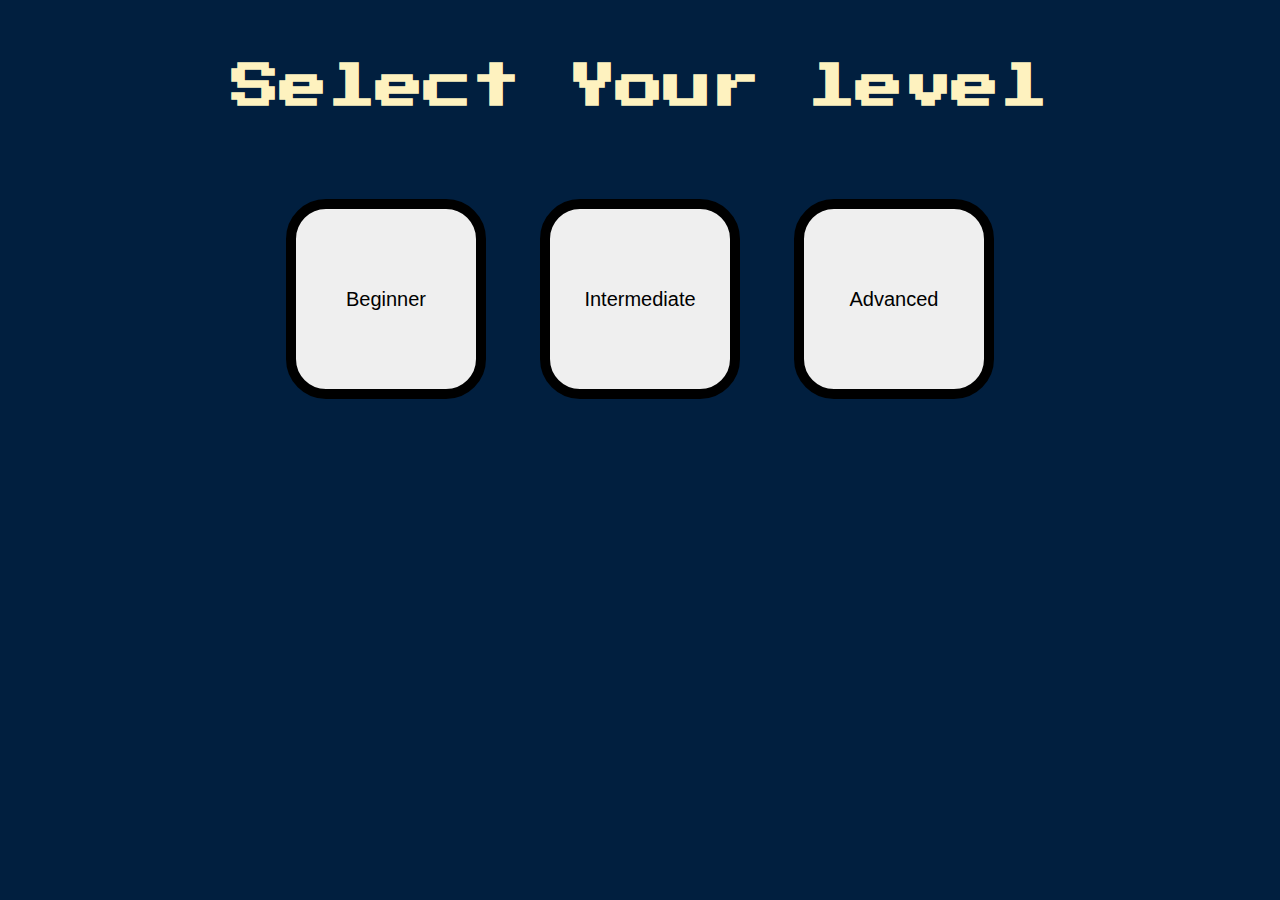
<file: index.html>
<!DOCTYPE html>
<html lang="en" dir="ltr">

<head>
  <meta charset="utf-8" />
  <title>Simon</title>
  <link rel="stylesheet" href="styles.css" />
  <link href="https://fonts.googleapis.com/css?family=Press+Start+2P" rel="stylesheet" />
  <script src="https://code.jquery.com/jquery-3.5.1.min.js"
    integrity="sha256-9/aliU8dGd2tb6OSsuzixeV4y/faTqgFtohetphbbj0=" crossorigin="anonymous"></script>
</head>

<body>
  <h1 id="level-title">Select Your level</h1>
  <div class="container">
    <div lass="row">
      <button id="beg" class="lev">Beginner</button>
      <button id="int" class="lev">Intermediate</button>
      <button id="adv" class="lev">Advanced</button>
    </div>
  </div>
</body>

<script>
  $(".lev").click(function () {
    var userChosenLevel = this.id;
    localStorage.setItem("userChosenLevel", userChosenLevel);
    location.href = "playGame.html";
  });
</script>

</html>
</file>
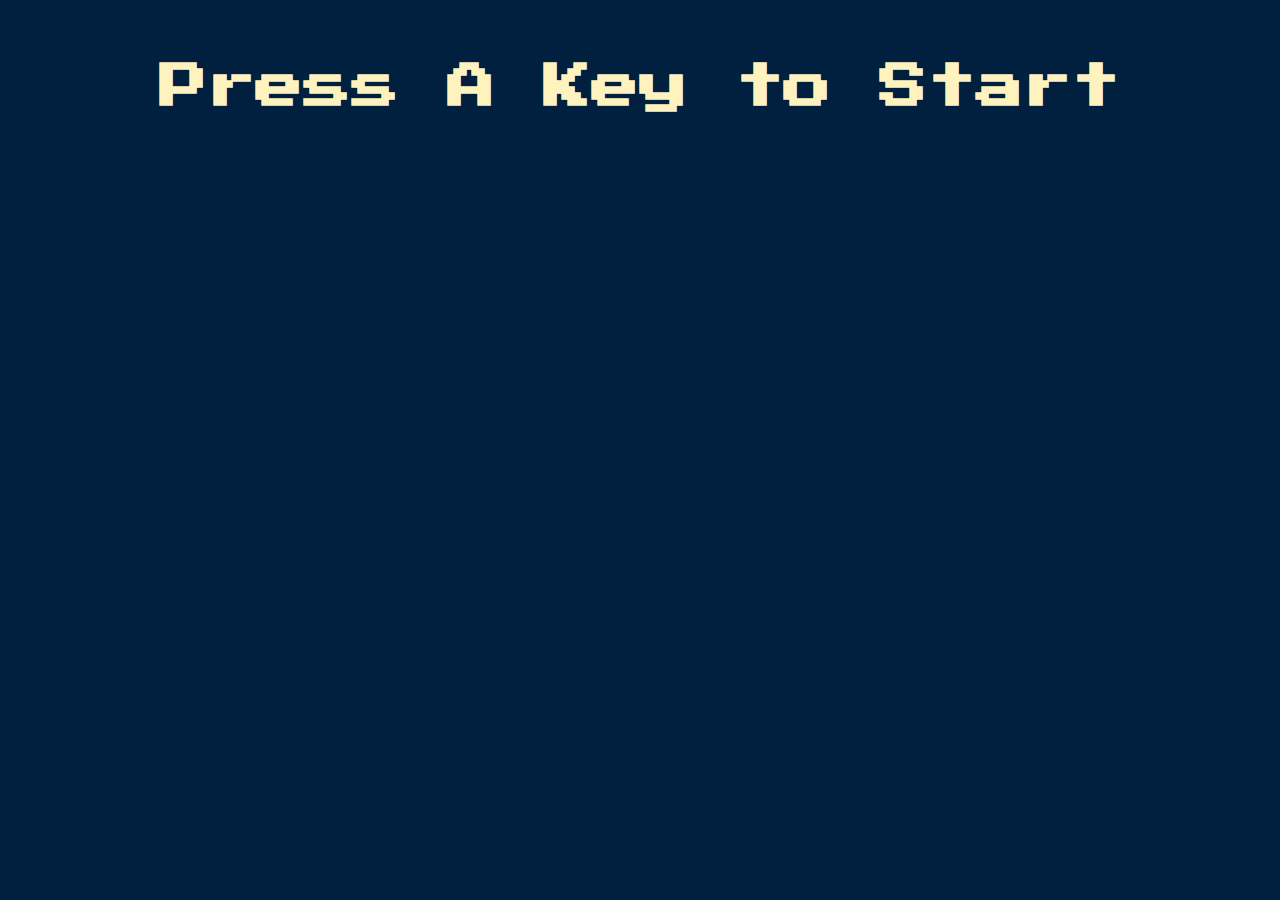
<file: playGame.html>
<!DOCTYPE html>
<html lang="en" dir="ltr">

<head>
    <meta charset="utf-8" />
    <title>Simon</title>
    <link rel="stylesheet" href="styles.css" />
    <link href="https://fonts.googleapis.com/css?family=Press+Start+2P" rel="stylesheet" />
    <script src="https://code.jquery.com/jquery-3.5.1.min.js"
        integrity="sha256-9/aliU8dGd2tb6OSsuzixeV4y/faTqgFtohetphbbj0=" crossorigin="anonymous"></script>
</head>

<body>
    <h1 id="level-title">Press A Key to Start</h1>
    <div class="container">
        <div lass="row">
            <div type="button" id="green" class="btn green stopDisplay"></div>
            <div type="button" id="red" class="btn red stopDisplay"></div>
            <div type="button" id="pink" class="btn pink stopDisplay"></div>
        </div>

        <div class="row">
            <div type="button" id="yellow" class="btn yellow stopDisplay"></div>
            <div type="button" id="blue" class="btn blue stopDisplay"></div>
            <div type="button" id="orange" class="btn orange stopDisplay"></div>
        </div>
    </div>
    <script src="game.js"></script>
</body>

</html>
</file>
<file: styles.css>
body {
  text-align: center;
  background-color: #011f3f;
}

#level-title {
  font-family: "Press Start 2P", cursive;
  font-size: 3rem;
  margin: 5%;
  color: #fef2bf;
}

.container {
  display: block;
  width: 100%;
  margin: auto;
}

.btn {
  margin: 25px;
  display: inline-block;
  height: 200px;
  width: 200px;
  border: 10px solid black;
  border-radius: 20%;
  font-size: 20px;
}

.stopDisplay{
  display: none;
}

.startDisplay{
  display: inline-block;
}

.lev {
  margin: 25px;
  display: inline-block;
  height: 200px;
  width: 200px;
  border: 10px solid black;
  border-radius: 20%;
  font-size: 20px;
}
.game-over {
  background-color: red;
  opacity: 0.8;
}

.red {
  background-color: red;
}

.green {
  background-color: green;
}

.blue {
  background-color: blue;
}

.yellow {
  background-color: yellow;
}

.pink {
  background-color: #ff00dd;
}

.orange {
  background-color: #ff6600;
}

.pressed {
  box-shadow: 0 0 20px white;
  background-color: grey;
}

.mydisplay {
  display: none;
}
</file>
